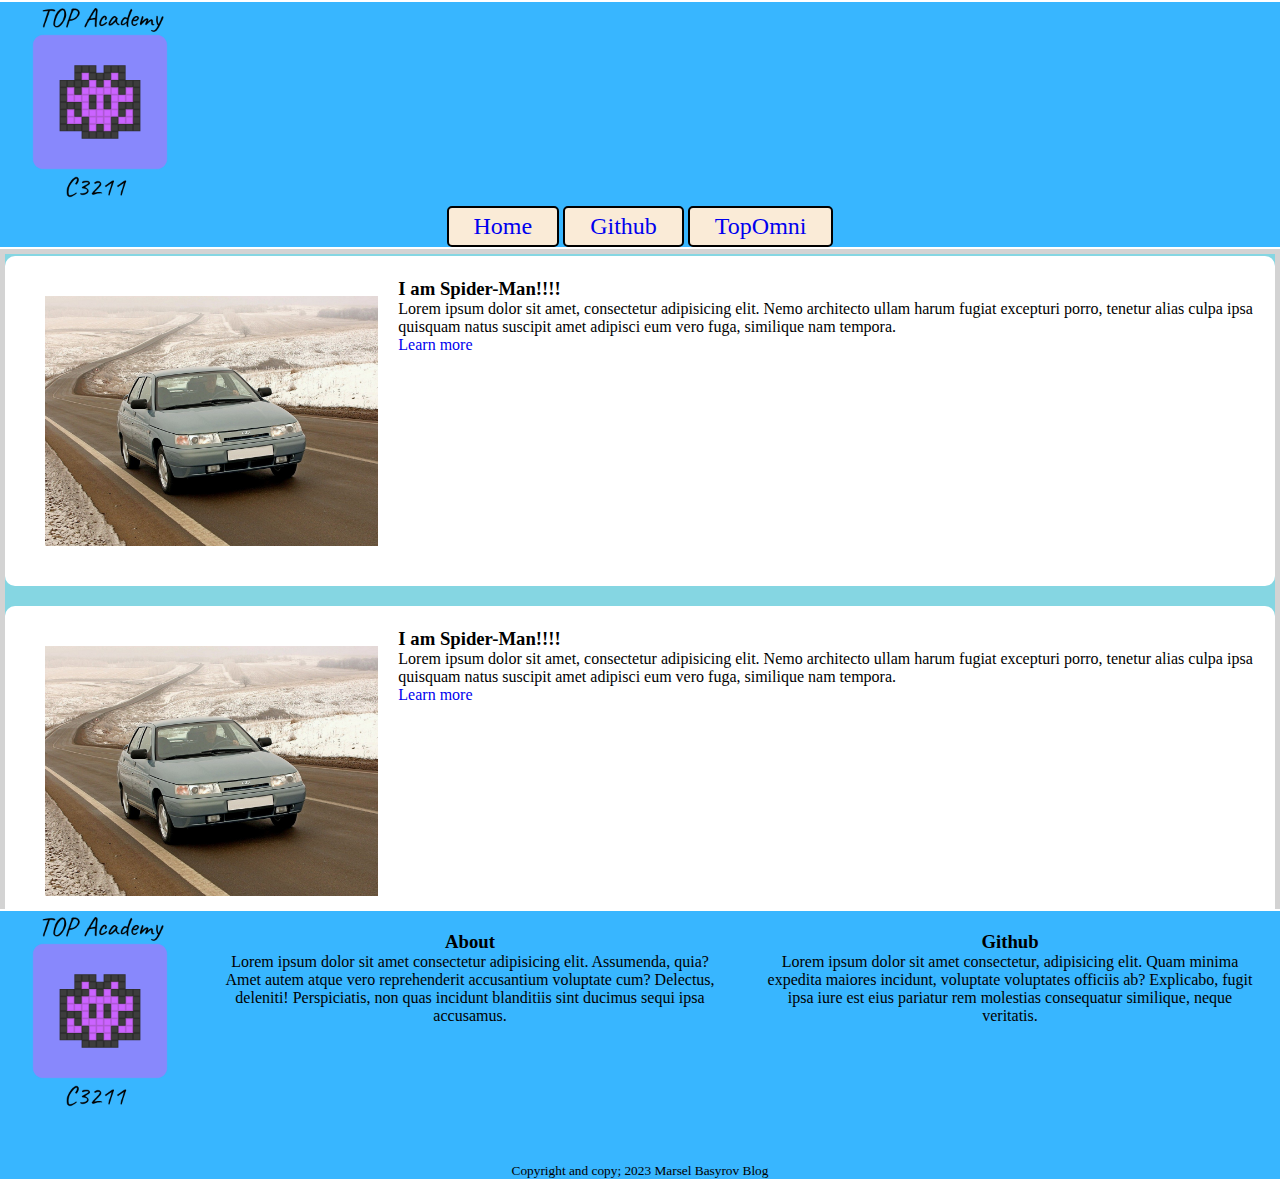
<file: index.html>
<!DOCTYPE html>
<html lang="en">
<head>
    <meta charset="UTF-8">
    <meta http-equiv="X-UA-Compatible" content="IE=edge">
    <meta name="viewport" content="width=device-width, initial-scale=1.0">
    <title>Document</title>
    <link rel="stylesheet" href="style.css">
    <link rel="icon" href="./images/prelogo.ico" type="image/x-icon">
</head>
<body>
    <header>
        <div class="container">
            <div class="Header">
                <img class="logo" src="./images/logo.png" width="200" draggable="false" alt="Logo">
            </div>
            <div class="navbar">
                <div class="navbarList">
                    <a href="#">Home</a>
                </div>
                <div class="navbarList">
                    <a href="https://github.com/FeklushAAA">Github</a>
                </div>
                <div class="navbarList">
                    <a href="https://omni.top-academy.ru">TopOmni</a>
                </div>
            </div>
        </div>
    </header>
    <main>
        <section>
            <div class="container">
                <div class="MainContentArea">
                    <div class="post">
                        <img height="250" src="./images/pic.jpg" alt="Kartinka">
                        <div class="info">
                            <h3>I am Spider-Man!!!!</h3>
                            <p>
                                Lorem ipsum dolor sit amet, consectetur adipisicing elit. 
                                Nemo architecto ullam harum fugiat excepturi porro, tenetur
                                 alias culpa ipsa quisquam natus suscipit amet adipisci eum 
                                 vero fuga, similique nam tempora.
                            </p>
                            <a href="post1.html">Learn more</a>
                        </div>
                    </div>
                    <div class="post">
                        <img height="250" src="./images/pic.jpg" alt="Kartinka">
                        <div class="info">
                            <h3>I am Spider-Man!!!!</h3>
                            <p>
                                Lorem ipsum dolor sit amet, consectetur adipisicing elit. 
                                Nemo architecto ullam harum fugiat excepturi porro, tenetur
                                 alias culpa ipsa quisquam natus suscipit amet adipisci eum 
                                 vero fuga, similique nam tempora.
                            </p>
                            <a href="#">Learn more</a>
                        </div>
                    </div>
                </div>
            </div>
        </section>
    </main>


    <footer>
        <div class="container">
            <div class="wrapper">

                <div class="footerLogo">
                    <img class="logo" src="./images/logo.png" width="200" draggable="false" alt="Logo">
                </div>

                <div class="footerColumns">

                    <div class="footerColumn">
                        <h3>About</h3>
                        <p>
                            Lorem ipsum dolor sit amet consectetur 
                            adipisicing elit. Assumenda, quia? 
                            Amet autem atque vero reprehenderit accusantium 
                            voluptate cum? Delectus, deleniti! Perspiciatis, 
                            non quas incidunt blanditiis sint ducimus sequi ipsa accusamus.
                        </p>
                    </div>

                    <div class="footerColumn">
                        <h3>Github</h3>
                        <p>Lorem ipsum dolor sit amet consectetur, 
                            adipisicing elit. Quam minima expedita 
                            maiores incidunt, voluptate voluptates 
                            officiis ab? Explicabo, fugit ipsa iure 
                            est eius pariatur rem molestias consequatur 
                            similique, neque veritatis.
                        </p>
                    </div>

                </div>
            </div>

            <center>
                <small>Copyright and copy; 2023 Marsel Basyrov Blog</small>
            </center>

        </div>
    </footer>
</body>
</html>
</file>
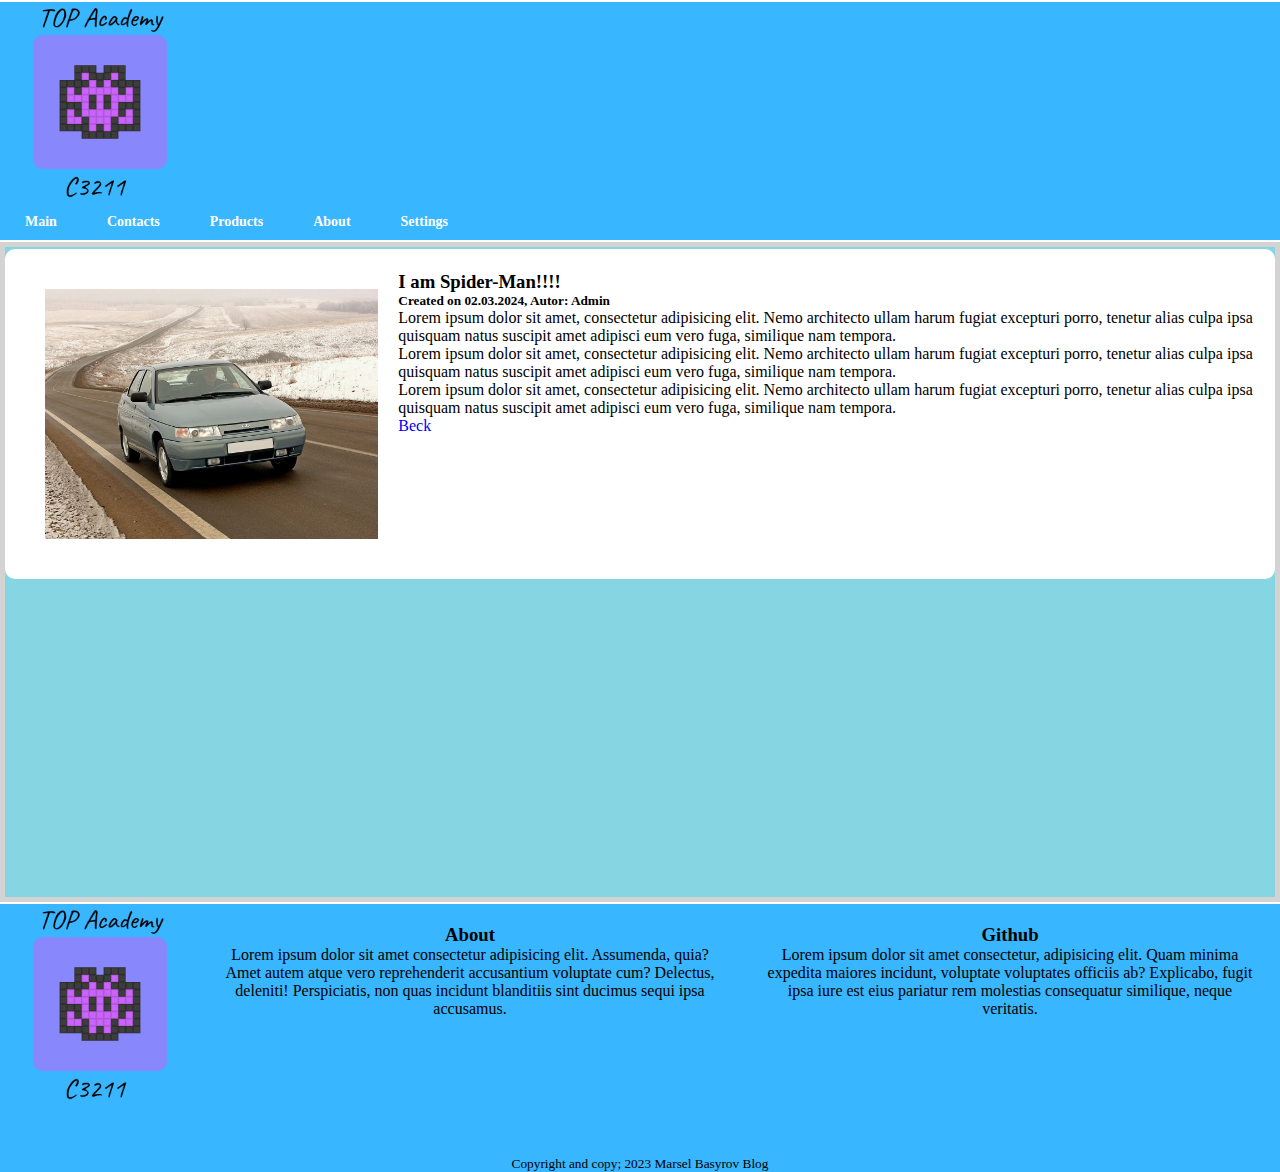
<file: post1.html>
<!DOCTYPE html>
<html lang="en">
<head>
    <meta charset="UTF-8">
    <meta http-equiv="X-UA-Compatible" content="IE=edge">
    <meta name="viewport" content="width=device-width, initial-scale=1.0">
    <title>Document</title>
    <link rel="stylesheet" href="post1style.css">
    <link rel="icon" href="./images/prelogo.ico" type="image/x-icon">
</head>
<body>
    <header>
        <div class="container">
            <div class="Header">
                <img class="logo" src="./images/logo.png" width="200" draggable="false" alt="Logo">
            </div>
            <div class="navbar">
             <ul>
                <li><a href="m1">Main</a></li>
                <li><a href="m2">Contacts</a></li>
                <li><a href="m3">Products</a>
                   <ul>
                        <li><a href="m1">Products #1</a></li>
                        <li><a href="m2">Products #2</a></li>
                        <li><a href="m3">Products #3</a></li>
                        <li><a href="m4">Products #4</a></li>
                        <li><a href="m5">Products #5</a></li>
                   </ul>
                </li>
                <li><a href="m4">About</a></li>
                <li><a href="m5">Settings</a></li>   
            </div>
        </div>
    </header>
    <main>
        <section>
            <div class="container">
                <div class="MainContentArea">
                    <div class="post">
                        <img height="250" src="./images/pic.jpg" alt="Kartinka">
                        <div class="info">
                            <h3>I am Spider-Man!!!!</h3>
                            <h5 class="post-info">Created on 02.03.2024, Autor: Admin</h5>
                            <p>
                                Lorem ipsum dolor sit amet, consectetur adipisicing elit. 
                                Nemo architecto ullam harum fugiat excepturi porro, tenetur
                                 alias culpa ipsa quisquam natus suscipit amet adipisci eum 
                                 vero fuga, similique nam tempora.
                            </p>
                            <p>
                                Lorem ipsum dolor sit amet, consectetur adipisicing elit. 
                                Nemo architecto ullam harum fugiat excepturi porro, tenetur
                                 alias culpa ipsa quisquam natus suscipit amet adipisci eum 
                                 vero fuga, similique nam tempora.
                            </p>
                            <p>
                                Lorem ipsum dolor sit amet, consectetur adipisicing elit. 
                                Nemo architecto ullam harum fugiat excepturi porro, tenetur
                                 alias culpa ipsa quisquam natus suscipit amet adipisci eum 
                                 vero fuga, similique nam tempora.
                            </p>
                            <a href="index.html">Beck</a>
                        </div>
                    </div>
                </div>
            </div>
        </section>
    </main>


    <footer>
        <div class="container">
            <div class="wrapper">

                <div class="footerLogo">
                    <img class="logo" src="./images/logo.png" width="200" draggable="false" alt="Logo">
                </div>

                <div class="footerColumns">

                    <div class="footerColumn">
                        <h3>About</h3>
                        <p>
                            Lorem ipsum dolor sit amet consectetur 
                            adipisicing elit. Assumenda, quia? 
                            Amet autem atque vero reprehenderit accusantium 
                            voluptate cum? Delectus, deleniti! Perspiciatis, 
                            non quas incidunt blanditiis sint ducimus sequi ipsa accusamus.
                        </p>
                    </div>

                    <div class="footerColumn">
                        <h3>Github</h3>
                        <p>Lorem ipsum dolor sit amet consectetur, 
                            adipisicing elit. Quam minima expedita 
                            maiores incidunt, voluptate voluptates 
                            officiis ab? Explicabo, fugit ipsa iure 
                            est eius pariatur rem molestias consequatur 
                            similique, neque veritatis.
                        </p>
                    </div>

                </div>
            </div>

            <center>
                <small>Copyright and copy; 2023 Marsel Basyrov Blog</small>
            </center>

        </div>
    </footer>
</body>
</html>
</file>
<file: style.css>
* {
    margin: 0;
    padding: 0;
}

h1{
    margin: auto;
}

div{
    margin-top: 2px;
    text-align: center;
}

.container{
    width: auto;
}

.Header{
    height: 200px;
}

.navbar{
   position: relative;
   display: block;
   width: 100%;
   height: auto;
   z-index: 10;
}

.navbar ul{
    position: relative;
    display: block;
    margin: 0px;
    padding: 0px;
    width: 100%;
    height: auto;
    list-style: none;
}

.navbar > ul::after{
    display: block;
    width: 100%;
    height: 0px;
    clear: both;
    content: " ";
}
.navbar ul li{
    position: relative;
    display: block;
    float: left;
    width: auto;
    height: auto;
}
.MainContentArea{
    background-color: #85d6e2;
    height: 650px;
    border: 5px solid lightgray;
}

.footerColumns{
    display: flex;
}

.footerColumn{
    flex: 50%;
    margin: 20px;
}

.logo{
    float: left;
}



header, footer {
    background-color: #38b6ff;
}



a{
    text-decoration: none;
}


.wrapper{
    height: 250px;
}


.navbarList{
    color: black;
    display: inline-block;
    list-style: none;
    text-align: center;
    font-size: 24px;
    padding: 5px 25px;
    background-color: antiquewhite;
    border: 2px solid black;
    border-radius: 5px;
} 

.post{
    background-color: white;
    padding: 20px;
    border-radius: 10px;
    margin-bottom: 20px;
    display: flex;
}

.info{
    text-align: left;
}

.post img{
    margin: 20px;
}
</file>
<file: post1style.css>
* {
    margin: 0;
    padding: 0;
}

h1{
    margin: auto;
}

div{
    margin-top: 2px;
    text-align: center;
}

.container{
    width: auto;
}

.Header{
    height: 200px;
}

.navbar{
    position: relative;
    display: block;
    width: 100%;
    height: auto;
    z-index: 10;
 }
 
 .navbar ul{
     position: relative;
     display: block;
     margin: 0px;
     padding: 0px;
     width: 100%;
     height: auto;
     list-style: none;
 }
 
 .navbar > ul::after{
     display: block;
     width: 100%;
     height: 0px;
     clear: both;
     content: " ";
 }
 .navbar ul li{
     position: relative;
     display: block;
     float: left;
     width: auto;
     height: auto;
 }

 .navbar ul li a{
    display: block;
    padding: 9px 25px 0px 25px !important;
    font-size: 14px;
    line-height: 1.3em;
    text-decoration: none;
    font-weight: bold;
    text-decoration:uppercase;
    height: 36px;
    box-sizing: border-box;
    color: white;
 }

 .navbar ul li ul{
    position: absolute;
    top: 36px;
    left: 0px;
    display: none;
    width: 200px;
    background: #38b6ff;
}


 .navbar ul li:hover ul{
    display: block;
 }

 .navbar ul li ul li{
    float: none;
    width: 100%;    
 }

 .navbar ul li ul li a{
    display: block;
    text-transform: none;
    height: 7px 25px;
    width: 100%;
    box-sizing: border-box;
    border-top: 1px solid #fff;
    color: white
 }

.navbar ul li ul li:first-child a{
    border-top: 0px;
}
ul li:hover{
    background-color: darkred;
}





.MainContentArea{
    background-color: #85d6e2;
    height: 650px;
    border: 5px solid lightgray;
}

.footerColumns{
    display: flex;
}

.footerColumn{
    flex: 50%;
    margin: 20px;
}

.logo{
    float: left;
}



header, footer {
    background-color: #38b6ff;
}



a{
    text-decoration: none;
}


.wrapper{
    height: 250px;
}


.navbarList{
    color: black;
    display: inline-block;
    list-style: none;
    text-align: center;
    font-size: 24px;
    padding: 5px 25px;
    background-color: antiquewhite;
    border: 2px solid black;
    border-radius: 5px;
} 

.post{
    background-color: white;
    padding: 20px;
    border-radius: 10px;
    margin-bottom: 20px;
    display: flex;
}

.info{
    text-align: left;
}

.post img{
    margin: 20px;
}
</file>
